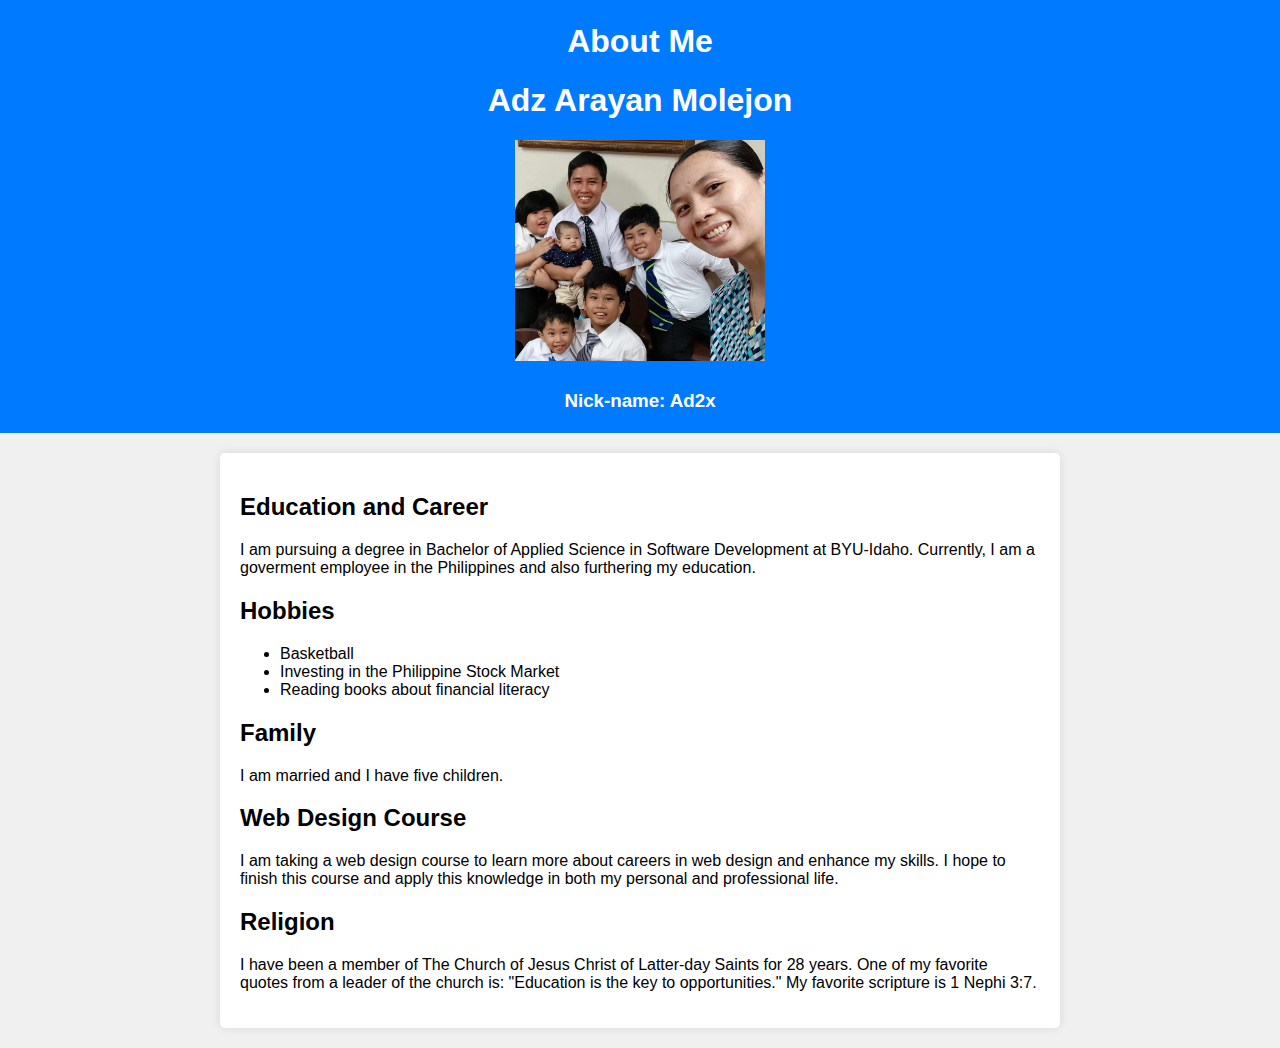
<file: aboutme/index.html>
<!DOCTYPE html>
<html lang="en">
<head>
    <meta charset="UTF-8">
    <meta name="viewport" content="width=device-width, initial-scale=1.0">
    <title>About Me</title>
    <style>
        body {
            font-family: Arial, sans-serif;
            background-color: #f0f0f0;
            margin: 0;
            padding: 0;
        }
        header {
            background-color: #007bff;
            color: #fff;
            text-align: center;
            padding: 2px;
        }
        .container {
            max-width: 800px;
            margin: 20px auto;
            padding: 20px;
            background-color: #fff;
            border-radius: 5px;
            box-shadow: 0 0 10px rgba(0, 0, 0, 0.1);
        }
    </style>
</head>
<body>
    <header>
    <h1>About Me</h1>
        <h1>Adz Arayan Molejon</h1>
        <h1><img alt="Image of Me?"width="250"length="550" src="images/bff.1.jpg"></h1>

        <h3>Nick-name: Ad2x</h3>


    </header>
    <div class="container">
        <h2>Education and Career</h2>
        <p>I am pursuing a degree in Bachelor of Applied Science in Software Development at BYU-Idaho. Currently, I am a goverment employee in the Philippines and also furthering my education.</p>

        <h2>Hobbies</h2>
        <ul>
            <li>Basketball</li>
            <li>Investing in the Philippine Stock Market</li>
            <li>Reading books about financial literacy</li>
        </ul>

        <h2>Family</h2>
        <p>I am married and I have five children.</p>

        <h2>Web Design Course</h2>
        <p>I am taking a web design course to learn more about careers in web design and enhance my skills. I hope to finish this course and apply this knowledge in both my personal and professional life.</p>

        <h2>Religion</h2>
        <p>I have been a member of The Church of Jesus Christ of Latter-day Saints for 28 years. One of my favorite quotes from a leader of the church is: "Education is the key to opportunities." My favorite scripture is 1 Nephi 3:7.</p>

        </div>
</body>
</html>
</file>
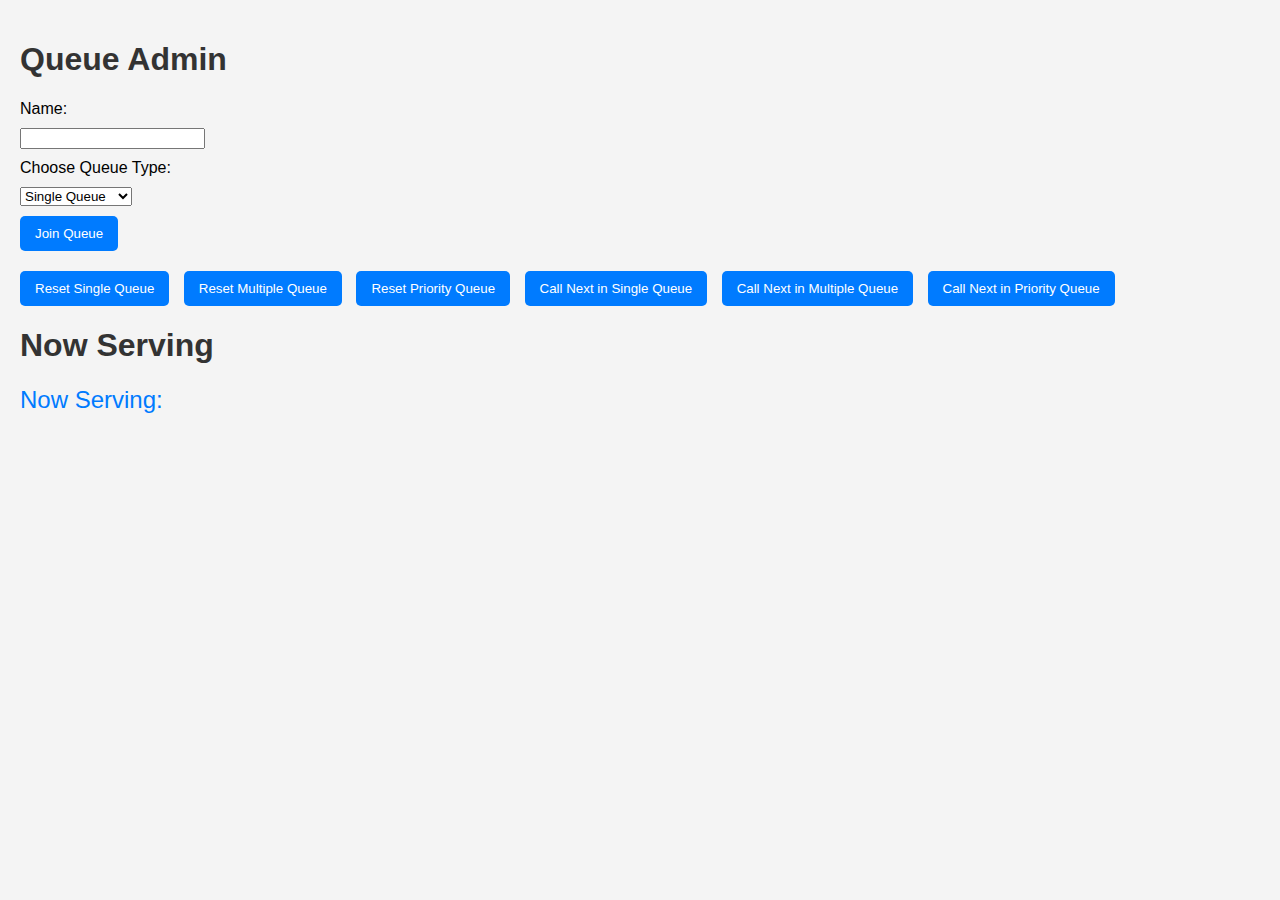
<file: queue/index.html>
<!DOCTYPE html>
<html lang="en">
<head>
    <meta charset="UTF-8">
    <meta name="viewport" content="width=device-width, initial-scale=1.0">
    <title>Queue Management System</title>
    <link rel="stylesheet" href="styles.css">
</head>
<body>
    <!-- Admin Interface -->
    <h1>Queue Admin</h1>
    <form id="queueForm">
        <label for="name">Name:</label>
        <input type="text" id="name" name="name" required>
        <label for="queueType">Choose Queue Type:</label>
        <select id="queueType" name="queueType">
            <option value="single">Single Queue</option>
            <option value="multiple">Multiple Queue</option>
            <option value="priority">Priority Queue</option>
        </select>
        <button type="submit">Join Queue</button>
    </form>

    <button onclick="resetQueue('single')">Reset Single Queue</button>
    <button onclick="resetQueue('multiple')">Reset Multiple Queue</button>
    <button onclick="resetQueue('priority')">Reset Priority Queue</button>
    <button onclick="callNext('single')">Call Next in Single Queue</button>
    <button onclick="callNext('multiple')">Call Next in Multiple Queue</button>
    <button onclick="callNext('priority')">Call Next in Priority Queue</button>

    <!-- Display Currently Serving Client -->
    <h1>Now Serving</h1>
    <div id="nowServing">Now Serving: </div>

    <script>
        const ws = new WebSocket('ws://localhost:8080');

        // Handle form submission
        document.getElementById('queueForm').addEventListener('submit', event => {
            event.preventDefault();
            const name = document.getElementById('name').value;
            const queueType = document.getElementById('queueType').value;

            ws.send(JSON.stringify({
                type: 'join',
                name: name,
                queueType: queueType
            }));

            // Clear the form
            event.target.reset();
        });

        // Handle reset queue
        function resetQueue(queueType) {
            ws.send(JSON.stringify({
                type: 'reset',
                queueType: queueType
            }));
        }

        // Handle call next person
        function callNext(queueType) {
            ws.send(JSON.stringify({
                type: 'call',
                queueType: queueType
            }));
        }

        // Handle incoming messages
        ws.onmessage = event => {
            const data = JSON.parse(event.data);
            if (data.type === 'call') {
                document.getElementById('nowServing').textContent = `Now Serving: ${data.name}`;
            } else if (data.message) {
                console.log(data.message);
            }
        };

        // Handle WebSocket connection errors
        ws.onerror = (error) => {
            console.error('WebSocket error:', error);
        };

        // Handle WebSocket connection close
        ws.onclose = () => {
            console.log('WebSocket connection closed.');
        };
    </script>
</body>
</html>
</file>
<file: queue/styles.css>
body {
    font-family: Arial, sans-serif;
    margin: 0;
    padding: 20px;
    background-color: #f4f4f4;
}

h1 {
    color: #333;
}

form {
    margin-bottom: 20px;
}

label, select, input {
    display: block;
    margin-bottom: 10px;
}

button {
    margin-right: 10px;
    padding: 10px 15px;
    background-color: #007BFF;
    color: #fff;
    border: none;
    border-radius: 5px;
    cursor: pointer;
}

button:hover {
    background-color: #0056b3;
}

#nowServing {
    font-size: 24px;
    color: #007BFF;
}
</file>
